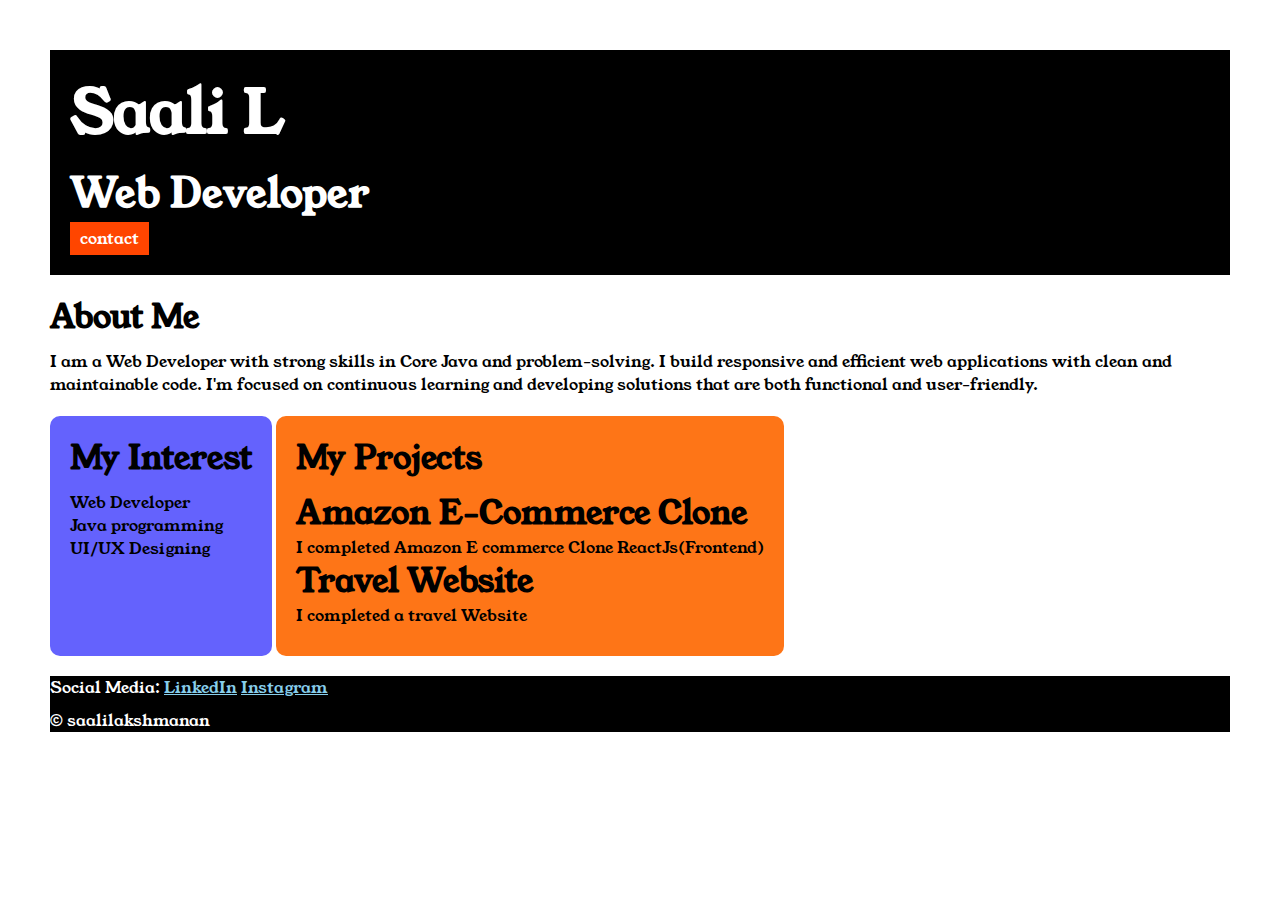
<file: index.html>
<!DOCTYPE html>
<html>

<head>
    <title>Portfolio</title>
</head>
<link rel="stylesheet" href="style.css">


<body>
    <div class="container">
        <link rel="preconnect" href="https://fonts.googleapis.com">
        <link rel="preconnect" href="https://fonts.gstatic.com" crossorigin>
        <link href="https://fonts.googleapis.com/css2?family=Young+Serif&display=swap" rel="stylesheet">
        <div class="section-1">
            <h1 class="section-1___name">Saali L</h1>

            <h2 class="section-1___role">Web Developer</h2>
            <a class="section-1___contact" href="contact.html">contact</a>
        </div>
        <div class="section-2">
            <h1 class="section-2__title">About Me</h1>

            <p class="section-2__descr">
                I am a Web Developer with strong skills in Core Java and problem-solving.
                I build responsive and efficient web applications with clean and maintainable code.
                I'm focused on continuous learning and developing solutions that are both functional
                and user-friendly.
            </p>
        </div>
        <div class="section-3">
            <h1 class="section-3__title">My Interest</h1>

            <ul class="section-3__descr">
                <li>Web Developer</li>
                <li>Java programming</li>
                <li>UI/UX Designing</li>
            </ul>
        </div>
        <div class="section-4">
            <h1 class="section-4__title">My Projects</h1>

            <ul class="section-4__descr">
                <li>
                    <h1>Amazon E-Commerce Clone</h1>
                </li>
            </ul>
            <p>I completed Amazon E commerce Clone ReactJs(Frontend)</p>
            <ul>
                <li>
                    <h1>Travel Website</h1>
                </li>
            </ul>
            <p>I completed a travel Website</p>
        </div>
        <div class="section-5">
            <p class="section-5__title">Social Media:
                <a href="https://www.linkedin.com/in/saalilakshmanan/" target="_blank">LinkedIn</a></h5>
                <a href="https://www.instagram.com/saalilakshmanan_/" target="_blank">Instagram</a></h5>
            <p class="section-5__descr">&copy; saalilakshmanan</p>
        </div>
</body>

</html>
</file>
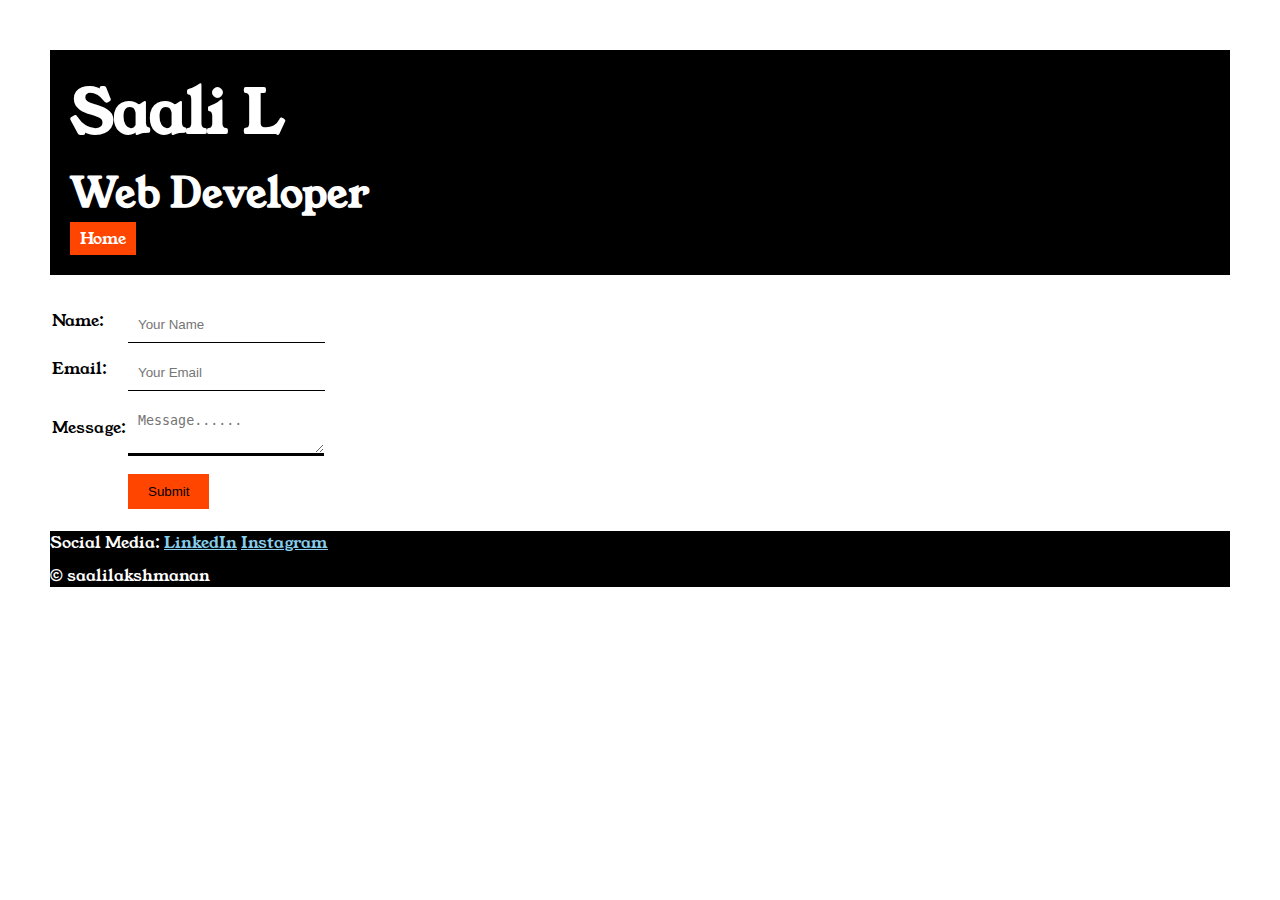
<file: contact.html>
<!DOCTYPE html>
<html lang="en">

<head>
    <meta charset="UTF-8">
    <meta name="viewport" content="width=device-width, initial-scale=1.0">
    <title>Contact</title>
    <link rel="stylesheet" href="style.css">
    <link rel="preconnect" href="https://fonts.googleapis.com">
    <link rel="preconnect" href="https://fonts.gstatic.com" crossorigin>
    <link href="https://fonts.googleapis.com/css2?family=Young+Serif&display=swap" rel="stylesheet">

</head>

<body>
    <div class="container">
        <div class="section-1">
            <h1 class="section-1___name">Saali L</h1>

            <h2 class="section-1___role">Web Developer</h2>
            <a class="section-1___contact" href="index.html">Home</a>
        </div>
        <div class="contact-form">
            <form>
                <table>
                    <tr>
                        <td>Name:</td>
                        <td><input type="text" placeholder="Your Name" class="contact-form__input"></td>
                    </tr>
                    <tr>
                        <td>Email:</td>
                        <td><input type="text" placeholder="Your Email" class="contact-form__input"></td>
                    </tr>
                    <tr>
                        <td>Message:</td>
                        <td>
                            <textarea placeholder="Message......" class="contact-form__textarea"></textarea>
                    </td>
                </tr>
                <tr>
                    <td></td>
                    <td><input type="submit" class="contact-form__submit"></td>
                </tr>
            </table>
        </form>
        </div>
        <div class="section-5">
            <p class="section-5__title">Social Media:
                <a href="https://www.linkedin.com/in/saalilakshmanan/" target="_blank">LinkedIn</a></h5>
                <a href="https://www.instagram.com/saalilakshmanan_/" target="_blank">Instagram</a></h5>
            <p class="section-5__descr">&copy; saalilakshmanan</p>
        </div>
</body>
</html>
</file>
<file: style.css>
*{
    padding: 0px;
    margin: 0px;
}
body{
  font-family: "Young Serif", serif;
}
.container{
    padding:50px;
}
.section-1{
    background-color: black;
    color: white;
    padding: 20px;
}
.section-1___contact{
    background-color: orangered;
    color: white;
    text-decoration: none;
    padding-left: 10px;
    padding-right: 10px;
    padding-top: 5px;
    padding-bottom: 5px;
    display: inline-block;
}
.section-1___name{
    font-size: 60px;
}
.section-1___role{
    font-size: 40px;
    margin-top: 10px;
}
.section-2,.section-3,.section-4,.section-5{
    margin-top: 20px;
}
.section-2__descr,.section-3__descr,.section-4__descr,.section-5__descr{
    margin-top:10px;
}
.section-5{
    background-color: black;
    color: white;
}
.section-5 a{
    color: skyblue;
}
.section-3 li,.section-4 li{
    list-style:none;
}
.section-3{
    background-color: #6462fd;
    color: black;
    display: inline-block;
    padding: 20px;
    height: 200px;
    border-radius: 10px;
    vertical-align: top;
}
.section-4{
    background-color: #fe7517;
    color: black;
    display: inline-block;
    padding: 20px;
    height: 200px;
    border-radius: 10px;
    vertical-align: top;
}

.contact-form{
    margin-top: 20px;
}
.contact-form__input,.contact-form__textarea,.contact-form__submit{
    margin-top: 10px;
}
.contact-form__input{
    padding: 10px;
    border: none;
    border-bottom: solid black 1px;
}
.contact-form__textarea{
    padding: 10px;
    border: none;
    border-bottom: solid black ;
}
.contact-form__submit{
    padding: 10px;
    padding-bottom: 10px;
    padding-top: 10px;
    padding-left: 20px;
    padding-right: 20px;
    background-color: orangered;
    color: black;
    border:none;
}
</file>
